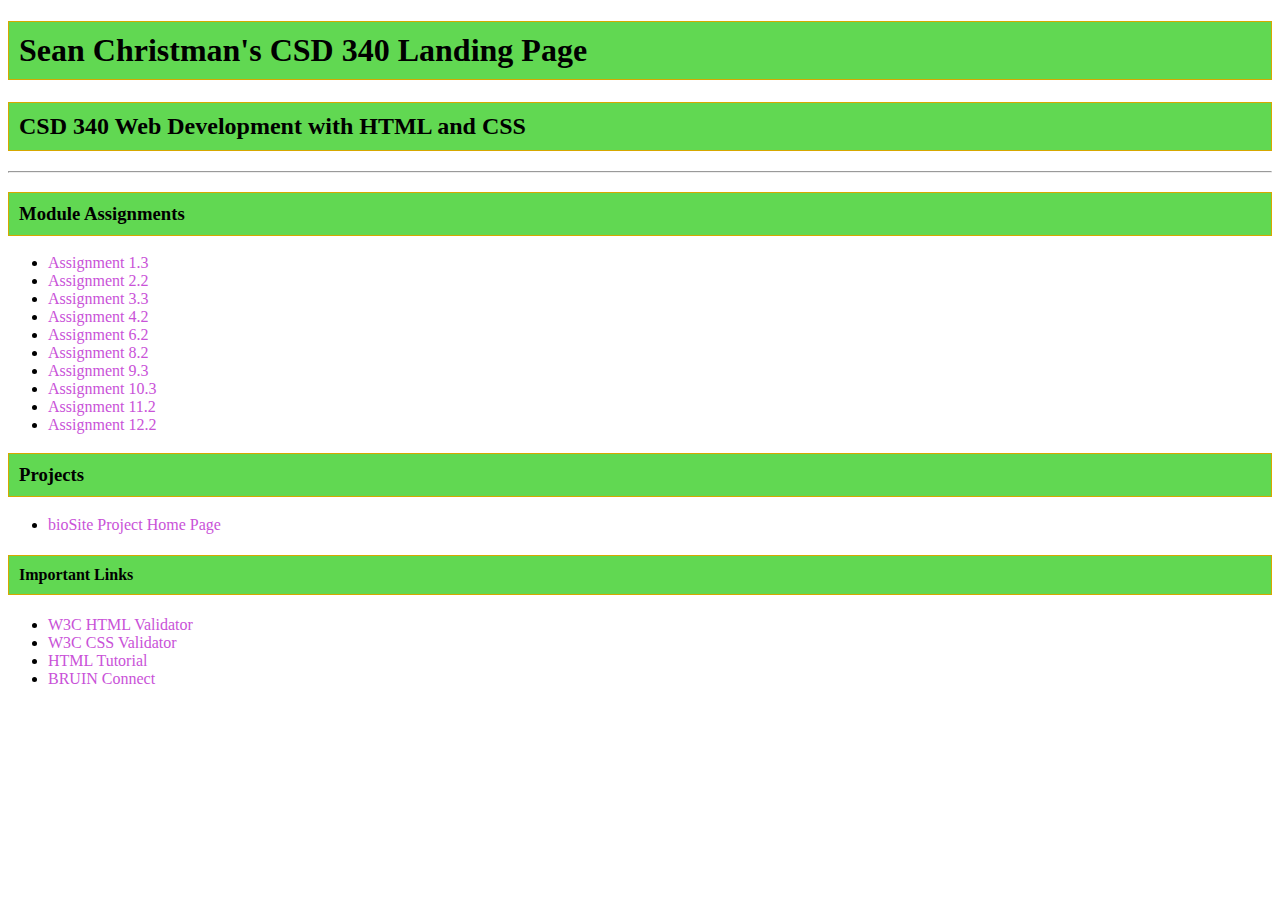
<file: index.html>
<!-- Sean Christman : Assignment 3.2 -->
<!DOCTYPE html>
<html lang="en">
<head>
    <title>Sean Christman's CSD 340 Landing Page</title>
    <meta charset="utf-8">
    <meta name="description" content="GitHub Landing Page">
    <meta name="keywords" content="GitHub, Landing, Page">
    <meta name="author" content="Sean Christman">
    <meta name="viewport" content="width=device-width, initial-scale=1.0">
    <link rel="stylesheet" href="site.css">
</head>

<body>
    <div id=”container”>
        <h1>Sean Christman's CSD 340 Landing Page</h1>
        <h2>CSD 340 Web Development with HTML and CSS</h2>
        <hr>
        <h3>Module Assignments</h3>
        <ul>
          <li><a href="module-1/Christman_Mod1_3.html">Assignment 1.3</a></li>
          <li><a href="module-2/Christman_Mod2_2.html">Assignment 2.2</a></li>
          <li><a href="module-3/Christman_Mod3_3.html">Assignment 3.3</a></li>
          <li><a href="module-4/Christman_Mod4_2.html">Assignment 4.2</a></li>
          <li><a href="module-6/Christman_Mod6_2.html">Assignment 6.2</a></li>
          <li><a href="module-8/Christman_Mod8_2.html">Assignment 8.2</a></li>
          <li><a href="module-9/Christman_Mod9_3.html">Assignment 9.3</a></li>
          <li><a href="module-10/Christman_Mod10_3.html">Assignment 10.3</a></li>
          <li><a href="module-11/Christman_Mod11_2.html">Assignment 11.2</a></li>
          <li><a href="module-12/Christman_Mod12_2.html">Assignment 12.2</a></li>
        </ul>
        <h3>Projects</h3>
        <ul>
            <li><a href="https://seanerobs4.github.io/bioSite/">bioSite Project Home Page</a></li>
        </ul>
        <h4>Important Links</h4>
        <ul>
          <li><a href="https://validator.w3.org/">W3C HTML Validator</a></li>
          <li><a href="http://jigsaw.w3.org/css-validator/">W3C CSS Validator</a></li>
          <li><a href="https://www.w3schools.com/html/">HTML Tutorial</a></li>
          <li><a href="https://bruinconnect.bellevue.edu/">BRUIN Connect</a></li>
        </ul>
    </div>
</file>
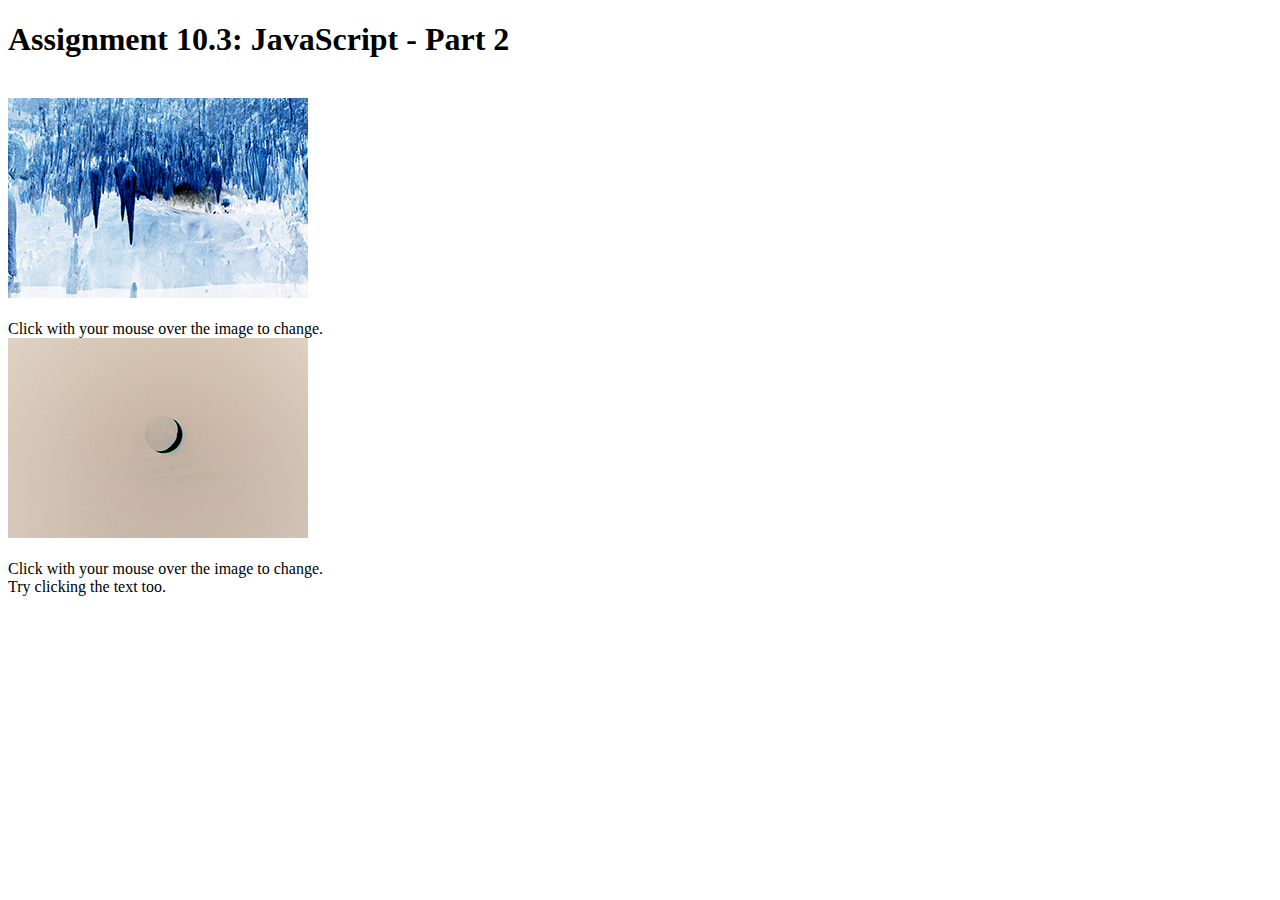
<file: Christman_Mod10_3.html>
<!-- Sean Christman : Assignment 10.3 -->
<!DOCTYPE html>
<html lang="en">
<head>
    <title>CSD 340 Web Development with HTML and CSS</title>
    <script>
      function displayImage(imageFile){
        var largerImage = document.getElementById("mainImage");
        var newNode = document.createElement("img");
        newNode.id = "mainImage";
        newNode.src = imageFile;
        newNode.alt = "Large Image";
        newNode.className = "mainImage";
        newNode.style.width = "300px";
        newNode.style.height = "200px";
        largerImage.parentNode.replaceChild(newNode, largerImage);
      }
    </script>
</head>

<body>
    <div id=”container”>
        <h1>Assignment 10.3: JavaScript - Part 2</h1>
    <br />
    <div>
      <a href=#
         onclick="cave.src='cave_01.jpg';"
         "cave.src='cave_02.jpg';"
      >
        <img border = 0 name = "cave" src = "cave_02.jpg">
      </a>
    </div>
    <br />
    <div
         onclick="this.style.color='red';"
         "this.style.color='black';">
      Click with your mouse over the image to change.
      <br />
    </div>
    <div>
      <a href=#
         onclick="moon.src='moon_01.jpg';"
         "moon.src='moon_02.jpg';"
      >
        <img border = 0 name = "moon" src = "moon_02.jpg">
      </a>
    </div>
    <br />
    <div
         onclick="this.style.color='red';"
         "this.style.color='black';">
      Click with your mouse over the image to change.
      <br />
      Try clicking the text too.
    </div>
    </div>
</body>

</html>
</file>
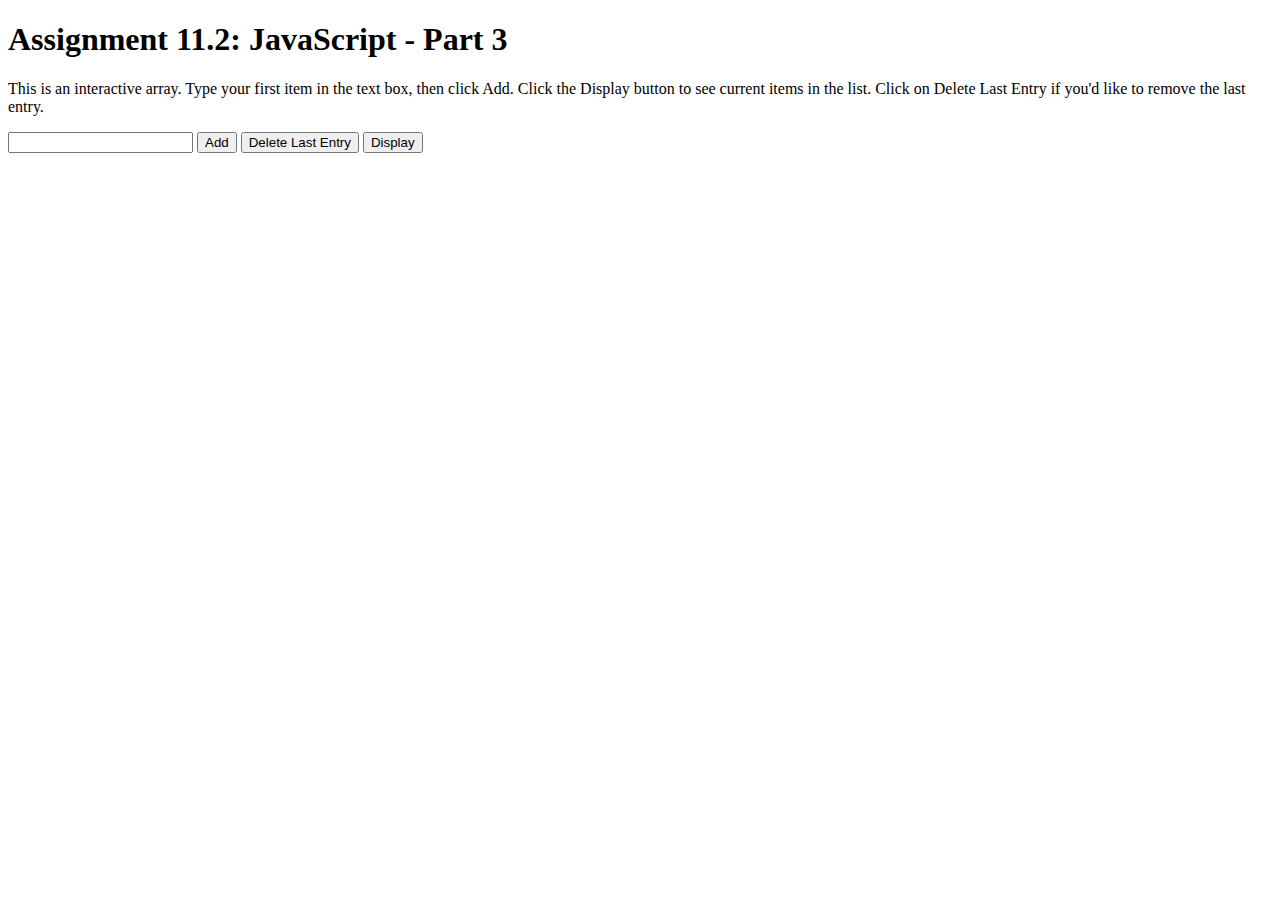
<file: Christman_Mod11_2.html>
<!-- Sean Christman : Assignment 11.2 -->
<!DOCTYPE html>
<html lang="en">
<head>
    <title>CSD 340 Web Development with HTML and CSS</title>
    <script>
        var x = 1;
        var array = Array();
        
    function add_item_to_array() {
     array[x] = document.getElementById("entry").value;
     alert("Item: " + array[x] + " added at index " + x + ".");
     x++;
     document.getElementById("entry").value = "";
    }

    function delete_item_from_array() {
        if (array.length > 1) {
            array.length -= 1;
            alert("Last item deleted from array.");
            x--;
        } else {
            alert("No more items to delete.");
        }
    }

    function display_array() {
       var e = "<hr/>";   

       for (var y = 1; y < array.length; y++) {
          e += "Item " + y + " = " + array[y] + "<br/>";
       }
       document.getElementById("Result").innerHTML = e;
    }
    </script>
</head>

<body>
    <div id=”container”>
        <h1>Assignment 11.2: JavaScript - Part 3</h1>
        <p>This is an interactive array. Type your first item in the text box, then click Add. Click the Display button to see current items in the list. Click on Delete Last Entry if you'd like to remove the last entry.</p>
        <input type="text" id="entry"></input>
        <input type="button" id="button1" value="Add" onclick="add_item_to_array();"></input>
        <input type="button" id="button2" value="Delete Last Entry" onclick="delete_item_from_array();"></input>
        <input type="button" id="button3" value="Display" onclick="display_array();"></input>
        <div id="Result"></div>
    </div>
</body>

</html>
</file>
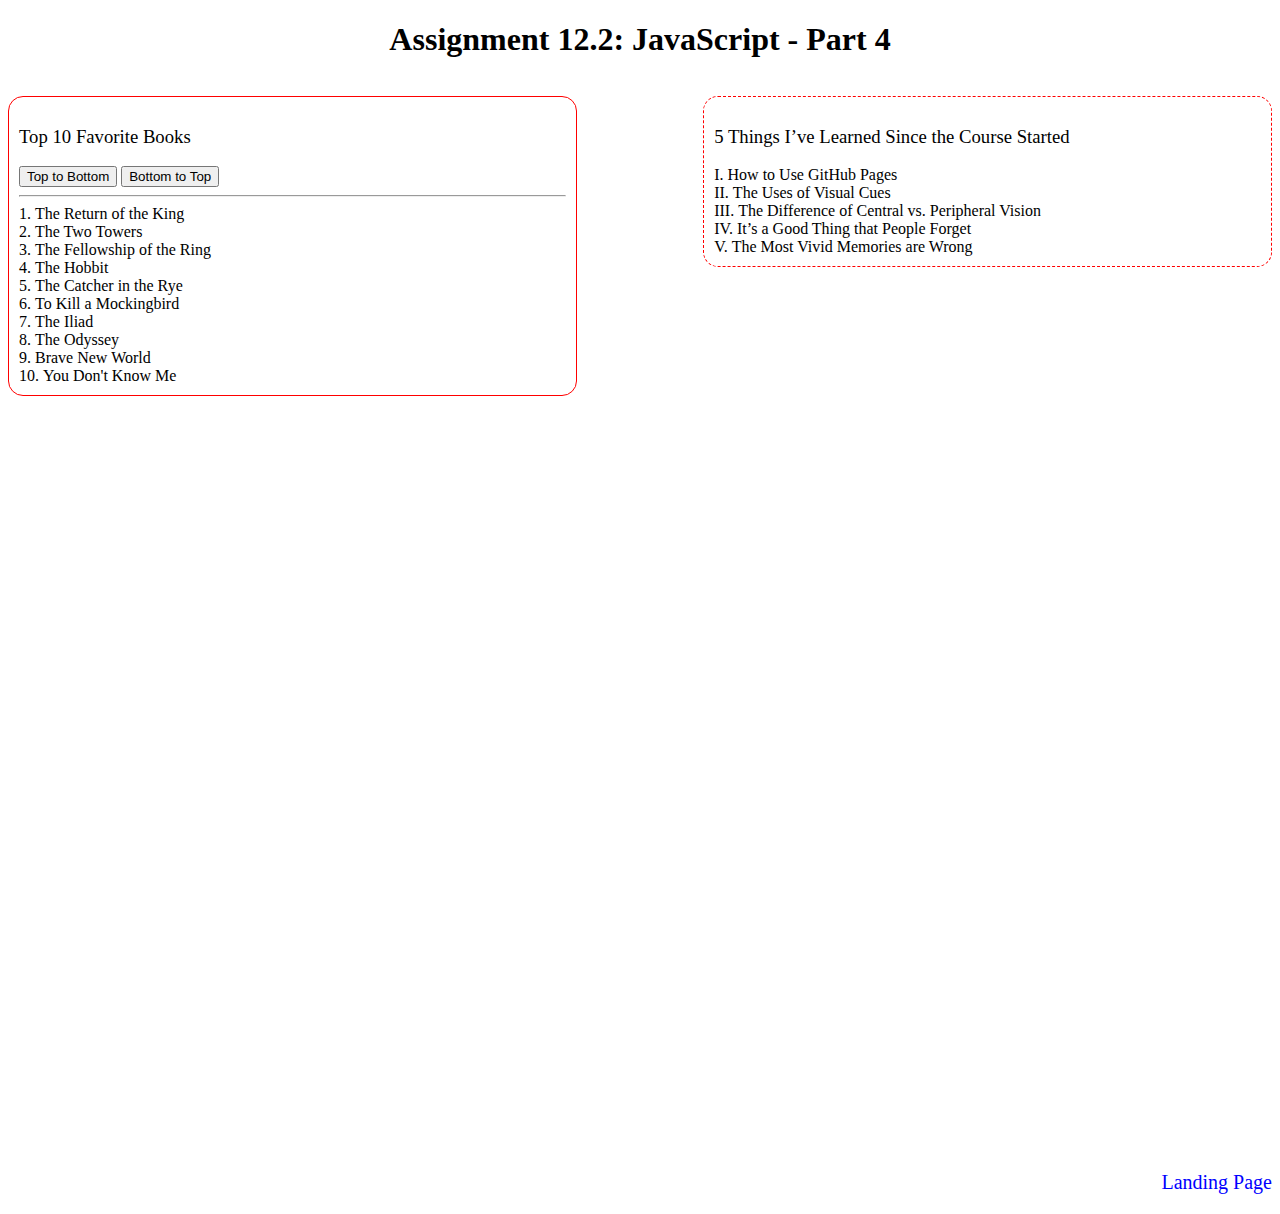
<file: Christman_Mod12_2.html>
<!-- Sean Christman : Assignment 12.2 -->
<!DOCTYPE html>
<html lang="en">
<head>
    <title>CSD 340 Web Development with HTML and CSS</title>
    <meta name="description" content="Assignment 12.2">
    <meta name="keywords" content="Assignment, 12.2, Sean, Christman">
    <meta name="author" content="Sean Christman">
    <meta name="viewport" content="width=device-width, initial-scale=1.0">
    <link rel="stylesheet" href="Christman_Mod12_2.css">
</head>

<body>
    <div id="container">
        <h1>Assignment 12.2: JavaScript - Part 4</h1>
        <div id="left-div">
            <ol id="books">
            <h3>Top 10 Favorite Books</h3>
            <input type="button" id="button1" value="Top to Bottom" onclick="top_to_bottom();"></input>
            <input type="button" id="button2" value="Bottom to Top" onclick="bottom_to_top();"></input>
            <hr/>
              <li>The Return of the King</li>
              <li>The Two Towers</li>
              <li>The Fellowship of the Ring</li>
              <li>The Hobbit</li>
              <li>The Catcher in the Rye</li>
              <li>To Kill a Mockingbird</li>
              <li>The Iliad</li>
              <li>The Odyssey</li>
              <li>Brave New World</li>
              <li>You Don't Know Me</li>
             </ol>
<script>
function top_to_bottom() {
    const bookListContainer = document.getElementById("books");
    const bookListItems = bookListContainer.getElementsByTagName("li");
    let orderedList = document.querySelector("#books");
    const topToBottom = ["The Return of the King", "The Two Towers", "The Fellowship of the Ring", "The Hobbit", "The Catcher in the Rye", "To Kill a Mockingbird", "The Iliad", "The Odyssey", "Brave New World", "You Don't Know Me"];

    topToBottom.forEach(bookTitle => {
        for (let i = 0; i < bookListItems.length; i++) {
            if (bookListItems[i].textContent === bookTitle) {
                bookListContainer.appendChild(bookListItems[i]);
                orderedList.reversed = !orderedList.reversed;
            }
        }
    });
}

function bottom_to_top() {
    const bookListContainer = document.getElementById("books");
    const bookListItems = bookListContainer.getElementsByTagName("li");
    let orderedList = document.querySelector("#books");
    const bottomToTop = ["You Don't Know Me", "Brave New World", "The Odyssey", "The Iliad", "To Kill a Mockingbird", "The Catcher in the Rye", "The Hobbit", "The Fellowship of the Ring", "The Two Towers", "The Return of the King"];
    bottomToTop.forEach(bookTitle => {
        for (let i = 0; i < bookListItems.length; i++) {
            if (bookListItems[i].textContent === bookTitle) {
                bookListContainer.appendChild(bookListItems[i]);
                orderedList.reversed = !orderedList.reversed;
            }
        }
    });
}
</script>
        </div>
        <div id="right-div">
            <ul>
            <h3>5 Things I’ve Learned Since the Course Started</h3>
              <li>How to Use GitHub Pages</li>
              <li>The Uses of Visual Cues</li>
              <li>The Difference of Central vs. Peripheral Vision</li>
              <li>It’s a Good Thing that People Forget</li>
              <li>The Most Vivid Memories are Wrong</li>
            </ul>
        </div>
        <div id="last-div">
            <a href="../index.html">Landing Page</a>
        </div>
    </div>
</body>
</file>
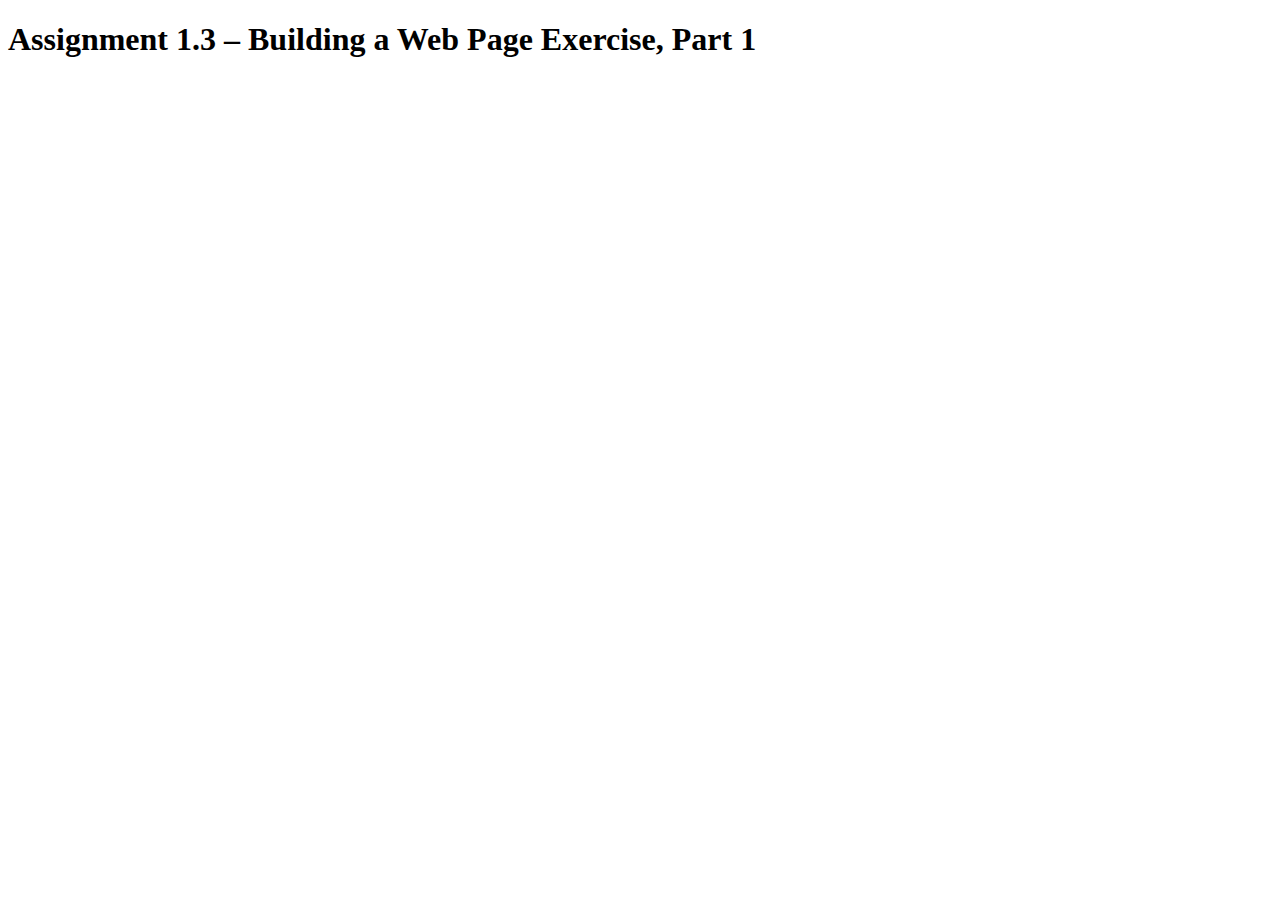
<file: Christman_Mod1_3.html>
<!-- Sean Christman : Assignment 1.3 -->
<!DOCTYPE html>
<html lang="en">
<head>
    <title>CSD 340 Web Development with HTML and CSS</title>
</head>

<body>
    <h1>Assignment 1.3 – Building a Web Page Exercise, Part 1</h1>
</body>

</html>
</file>
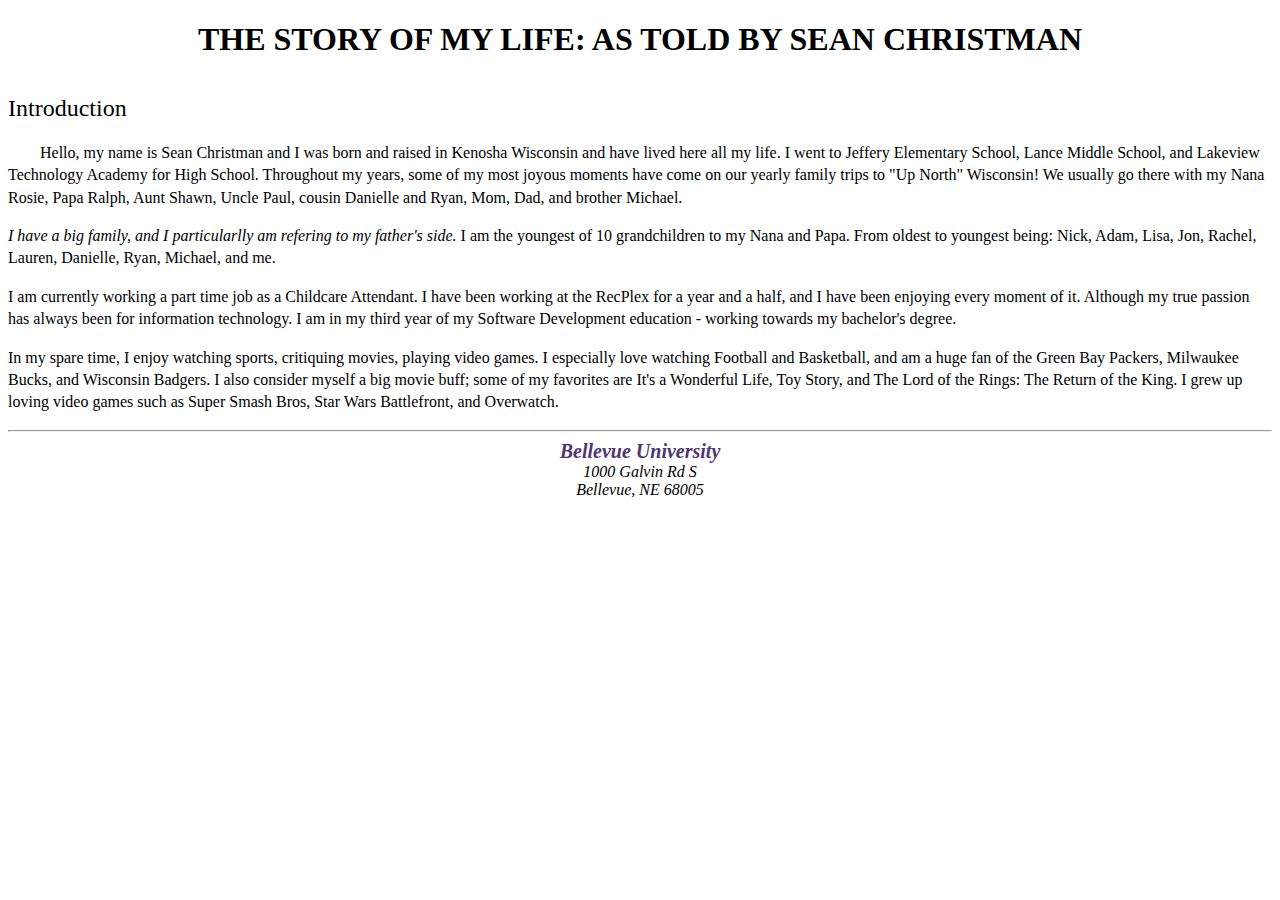
<file: Christman_Mod2_2.html>
<!-- Sean Christman : Assignment 2.2 -->
<!DOCTYPE html>
<html lang="en">
<head>
    <title>CSD 340 Web Development with HTML and CSS</title>
    <meta name="description" content="The Story of my Life: As Told by Sean Christman">
    <meta name="keywords" content="Story, Introduction, Sean, Christman">
    <meta name="author" content="Sean Christman">
    <meta name="viewport" content="width=device-width, initial-scale=1.0">
    <link rel="stylesheet" href="Christman_Mod2_2.css">
</head>

<body>
    <div id=”container”>
        <h1>The Story of my Life: As Told by Sean Christman</h1>
        <h2>Introduction</h2>
        <p class="intro">Hello, my name is Sean Christman and I was born and raised in Kenosha Wisconsin and have lived here all my life. I went to Jeffery Elementary School, Lance Middle School, and Lakeview Technology Academy for High School. Throughout my years, some of my most joyous moments have come on our yearly family trips to "Up North" Wisconsin! We usually go there with my Nana Rosie, Papa Ralph, Aunt Shawn, Uncle Paul, cousin Danielle and Ryan, Mom, Dad, and brother Michael.</p>
        <p><span class="sentence">I have a big family, and I particularlly am refering to my father's side.</span> I am the youngest of 10 grandchildren to my Nana and Papa. From oldest to youngest being: Nick, Adam, Lisa, Jon, Rachel, Lauren, Danielle, Ryan, Michael, and me.</p>
        <p>I am currently working a part time job as a Childcare Attendant. I have been working at the RecPlex for a year and a half, and I have been enjoying every moment of it. Although my true passion has always been for information technology. I am in my third year of my Software Development education - working towards my bachelor's degree.</p>
        <p>In my spare time, I enjoy watching sports, critiquing movies, playing video games. I especially love watching Football and Basketball, and am a huge fan of the Green Bay Packers, Milwaukee Bucks, and Wisconsin Badgers. I also consider myself a big movie buff; some of my favorites are It's a Wonderful Life, Toy Story, and The Lord of the Rings: The Return of the King. I grew up loving video games such as Super Smash Bros, Star Wars Battlefront, and Overwatch.</p>
        <hr />
        <address><a href="https://www.bellevue.edu/">Bellevue University</a><br>
            1000 Galvin Rd S<br>
            Bellevue, NE 68005</address>
    </div>

</body>

</html>
</file>
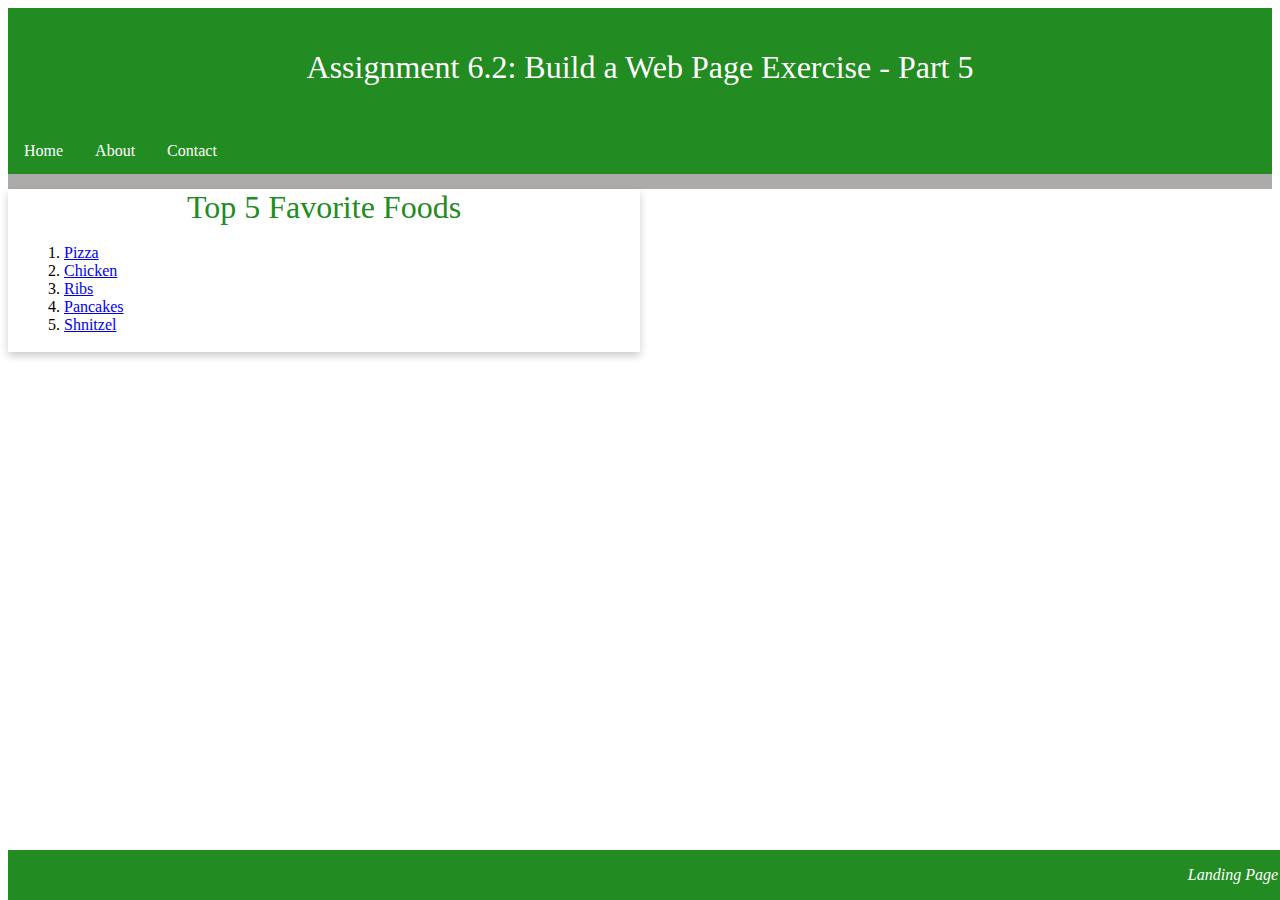
<file: Christman_Mod6_2.html>
<!-- Sean Christman : Assignment 6.2 -->
<!DOCTYPE html>
<html lang="en">
<head>
    <title>CSD 340 Web Development with HTML and CSS</title>
    <meta name="description" content="Assignment 6.2">
    <meta name="keywords" content="Assignment, 6.2, Sean, Christman">
    <meta name="author" content="Sean Christman">
    <meta name="viewport" content="width=device-width, initial-scale=1.0">
    <link rel="stylesheet" href="Christman_Mod6_2.css">
</head>

<body>
    <header><h1>Assignment 6.2: Build a Web Page Exercise - Part 5</h1></header>
    <div id="navbar">
        <a href="default.html">Home</a>
        <a href="about.html">About</a>
        <a href="contact.html">Contact</a>
    </div>
    <div id="container">
        <div class="card">
            <div class="card-title">Top 5 Favorite Foods</div>
            <div class="card-content">
            <ol>
              <li><a href="https://www.kingarthurbaking.com/recipes/super-fast-thin-crust-pizza-recipe/">Pizza</a></li>
              <li><a href="https://lemonsandzest.com/grilled-chicken-drumsticks/">Chicken</a></li>
              <li><a href="https://cafedelites.com/oven-barbecue-ribs/">Ribs</a></li>
              <li><a href="https://aljohnsons.com/buttermilk-pancakes/">Pancakes</a></li>
              <li><a href="https://www.daringgourmet.com/authentic-german-jagerschnitzel-hunter-schnitzel-with-mushroom-gravy/">Shnitzel</a></li>
            </ol>
            </div>
        </div>   
    </div>
    <footer><p><a href="../index.html">Landing Page</a></p></footer>
</body>
    
</html>
</file>
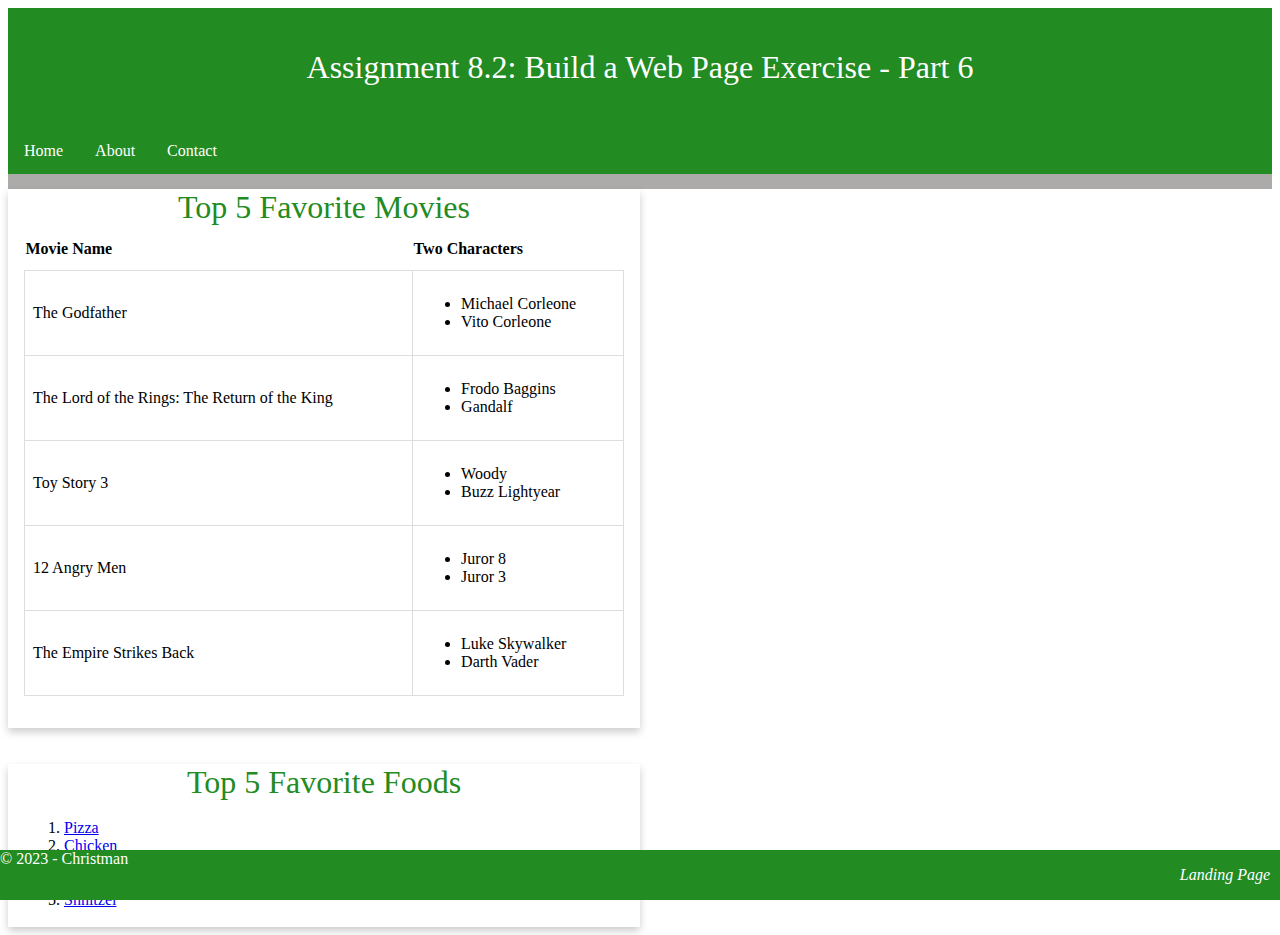
<file: Christman_Mod8_2.html>
<!-- Sean Christman : Assignment 8.2 -->
<!DOCTYPE html>
<html lang="en">
<head>
    <title>CSD 340 Web Development with HTML and CSS</title>
    <meta name="description" content="Assignment 8.2">
    <meta name="keywords" content="Assignment, 8.2, Sean, Christman">
    <meta name="author" content="Sean Christman">
    <meta name="viewport" content="width=device-width, initial-scale=1.0">
    <link rel="stylesheet" href="Christman_Mod8_2.css">
</head>

<body>
    <header><h1>Assignment 8.2: Build a Web Page Exercise - Part 6</h1></header>
    <div id="navbar">
        <a href="default.html">Home</a>
        <a href="about.html">About</a>
        <a href="contact.html">Contact</a>
    </div>
    <div id="container">
        <div class="card">
            <div class="card-title">Top 5 Favorite Movies</div>
            <div class="card-content">
            <table>
              <tr>
                <th>Movie Name</th>
                <th>Two Characters</th>
              </tr>
              <tr>
                <td>The Godfather</td>
                <td><ul><li>Michael Corleone</li><li>Vito Corleone</li></ul></td>
              </tr>
              <tr>
                <td>The Lord of the Rings: The Return of the King</td>
                <td><ul><li>Frodo Baggins</li><li>Gandalf</li></ul></td>
              </tr>
              <tr>
                <td>Toy Story 3</td>
                <td><ul><li>Woody</li><li>Buzz Lightyear</li></ul></td>
              </tr>
              <tr>
                <td>12 Angry Men</td>
                <td><ul><li>Juror 8</li><li>Juror 3</li></ul></td>
              </tr>
              <tr>
                <td>The Empire Strikes Back</td>
                <td><ul><li>Luke Skywalker</li><li>Darth Vader</li></ul></td>
              </tr>            
            </table>
            </div>
        </div>
        <br><br>
        <div class="card">
            <div class="card-title">Top 5 Favorite Foods</div>
            <div class="card-content">
            <ol>
              <li><a href="https://www.kingarthurbaking.com/recipes/super-fast-thin-crust-pizza-recipe/">Pizza</a></li>
              <li><a href="https://lemonsandzest.com/grilled-chicken-drumsticks/">Chicken</a></li>
              <li><a href="https://cafedelites.com/oven-barbecue-ribs/">Ribs</a></li>
              <li><a href="https://aljohnsons.com/buttermilk-pancakes/">Pancakes</a></li>
              <li><a href="https://www.daringgourmet.com/authentic-german-jagerschnitzel-hunter-schnitzel-with-mushroom-gravy/">Shnitzel</a></li>
            </ol>
            </div>
        </div>   
    </div>
    <footer>&copy; 2023 - Christman<p><a href="../index.html">Landing Page</a></p></footer>
</body>
    
</html>
</file>
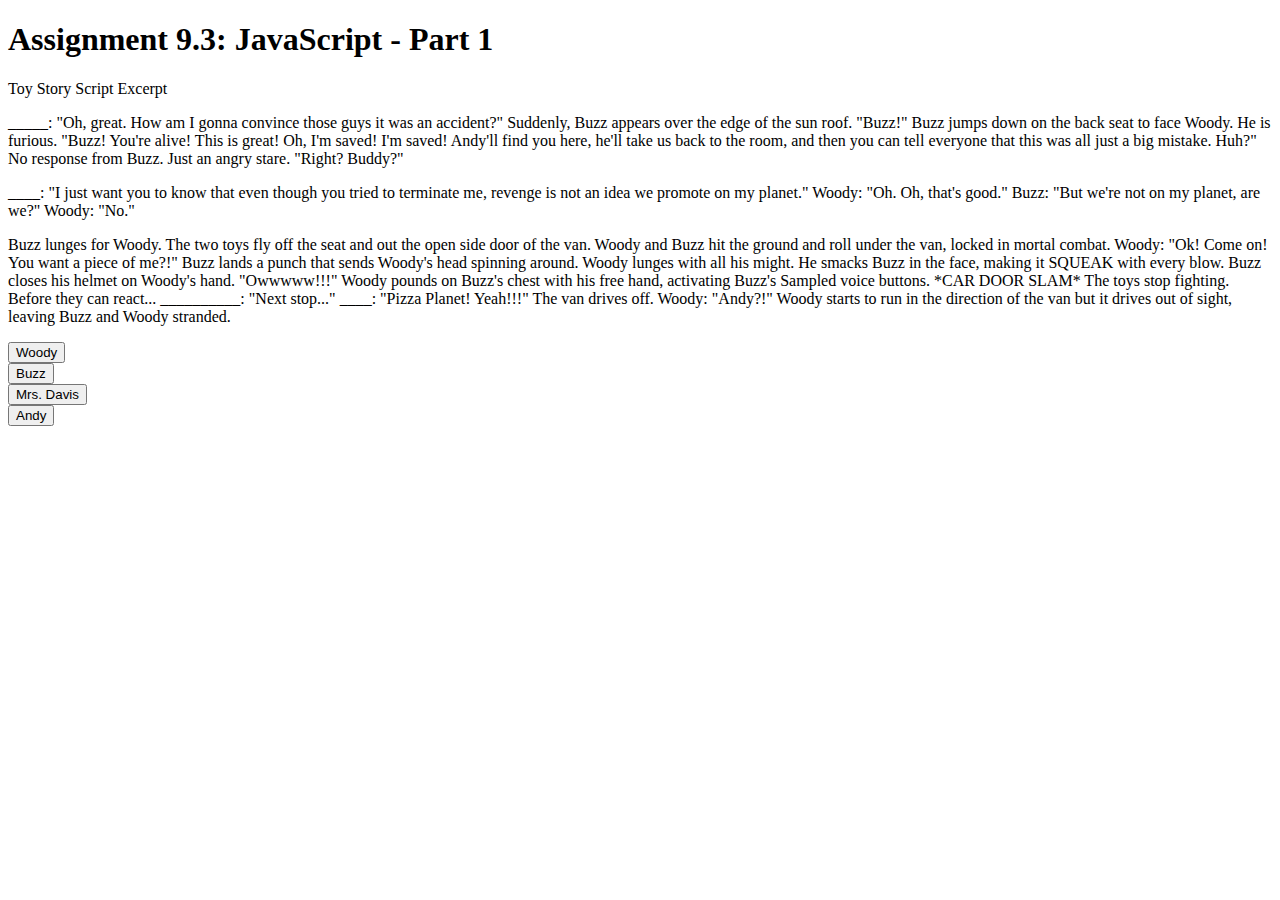
<file: Christman_Mod9_3.html>
<!-- Sean Christman : Assignment 9.3 -->
<!DOCTYPE html>
<html lang="en">
<head>
    <title>CSD 340 Web Development with HTML and CSS</title>
    <script>
           var firstVariableValue = "Woody";
           var secondVariableValue = "Buzz";
           var thirdVariableValue = "Mrs. Davis";
           var fourthVariableValue = "Andy";
    </script>
</head>

<body>
    <div id=”container”>
        <h1>Assignment 9.3: JavaScript - Part 1</h1>
        <p>Toy Story Script Excerpt</p>
        <p><span id = "Woody">_____</span>: "Oh, great.  How am I gonna convince those guys it was an accident?" Suddenly, Buzz appears over the edge of the sun roof. "Buzz!" Buzz jumps down on the back seat to face Woody.  He is furious. "Buzz! You're alive! This is great! Oh, I'm saved! I'm saved! Andy'll find you here, he'll take us back to the room, and then you can tell everyone that this was all just a big mistake.  Huh?" No response from Buzz.  Just an angry stare. "Right? Buddy?"</p>
        <p><span id = "Buzz">____</span>: "I just want you to know that even though you tried to terminate me, revenge is not an idea we promote on my planet." Woody: "Oh.  Oh, that's good." Buzz: "But we're not on my planet, are we?" Woody: "No."</p>
        <p>Buzz lunges for Woody. The two toys fly off the seat and out the open side door of the van. Woody and Buzz hit the ground and roll under the van, locked in mortal combat. Woody: "Ok!  Come on!  You want a piece of me?!" Buzz lands a punch that sends Woody's head spinning around. Woody lunges with all his might. He smacks Buzz in the face, making it SQUEAK with every blow. Buzz closes his helmet on Woody's hand. "Owwwww!!!" Woody pounds on Buzz's chest with his free hand, activating Buzz's Sampled voice buttons. *CAR DOOR SLAM* The toys stop fighting. Before they can react... <span id = "Mrs. Davis">__________</span>: "Next stop..." <span id = "Andy">____</span>: "Pizza Planet!  Yeah!!!" The van drives off. Woody: "Andy?!" Woody starts to run in the direction of the van but it drives out of sight, leaving Buzz and Woody stranded.</p>
        <p>
           <button type="button" onclick="document.getElementById('Woody').innerHTML = firstVariableValue">Woody</button> <br />
           <button type="button" onclick="document.getElementById('Buzz').innerHTML = secondVariableValue">Buzz</button> <br />
           <button type="button" onclick="document.getElementById('Mrs. Davis').innerHTML = thirdVariableValue">Mrs. Davis</button> <br />
           <button type="button" onclick="document.getElementById('Andy').innerHTML = fourthVariableValue">Andy</button> <br />
       </p> 
    </div>

</body>

</html>
</file>
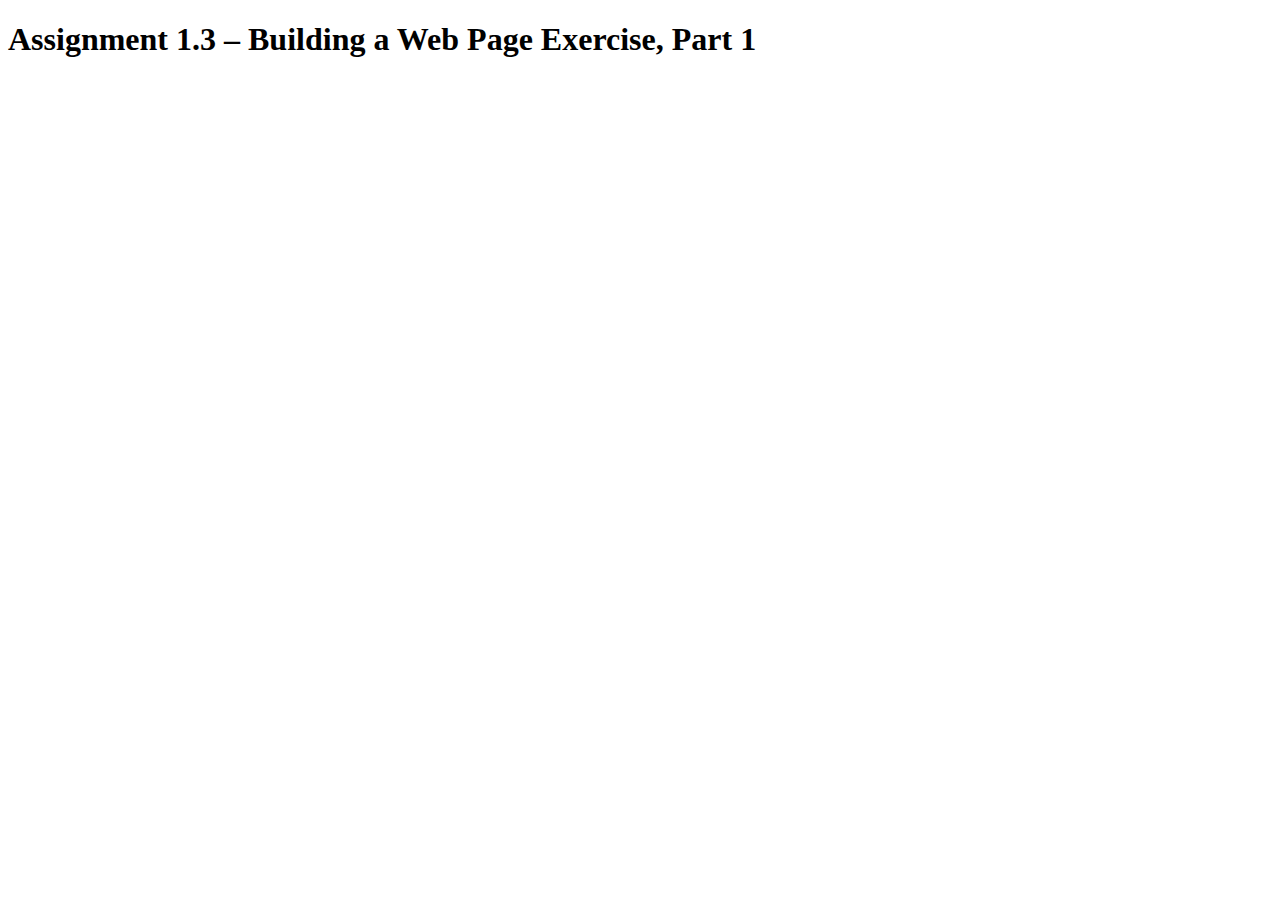
<file: module-1/Christman_Mod1_3.html>
<!-- Sean Christman : Assignment 1.3 -->
<!DOCTYPE html>
<html lang="en">
<head>
    <title>CSD 340 Web Development with HTML and CSS</title>
</head>

<body>
    <h1>Assignment 1.3 – Building a Web Page Exercise, Part 1</h1>
</body>

</html>
</file>
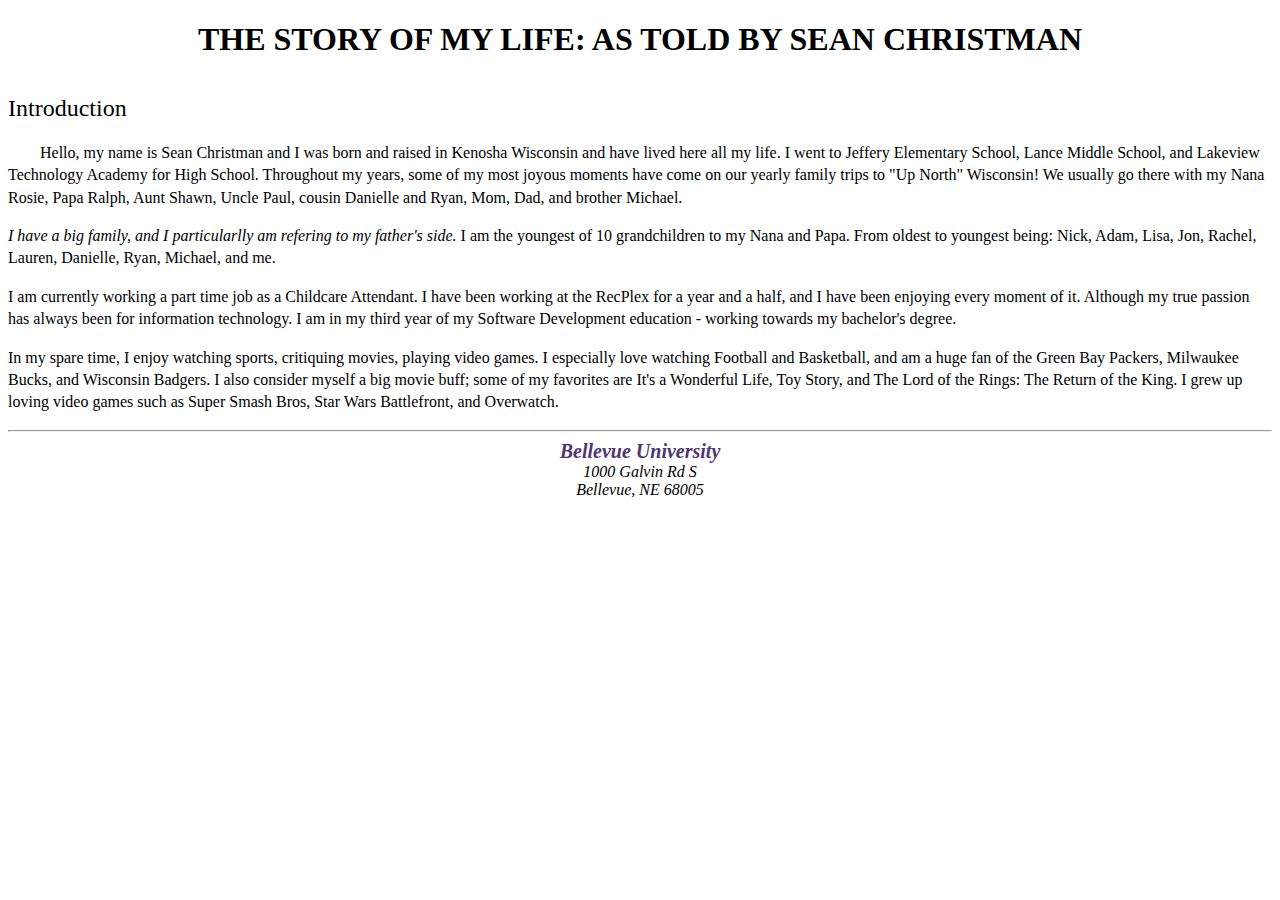
<file: module-2/Christman_Mod2_2.html>
<!-- Sean Christman : Assignment 2.2 -->
<!DOCTYPE html>
<html lang="en">
<head>
    <title>CSD 340 Web Development with HTML and CSS</title>
    <meta name="description" content="The Story of my Life: As Told by Sean Christman">
    <meta name="keywords" content="Story, Introduction, Sean, Christman">
    <meta name="author" content="Sean Christman">
    <meta name="viewport" content="width=device-width, initial-scale=1.0">
    <link rel="stylesheet" href="Christman_Mod2_2.css">
</head>

<body>
    <div id=”container”>
        <h1>The Story of my Life: As Told by Sean Christman</h1>
        <h2>Introduction</h2>
        <p class="intro">Hello, my name is Sean Christman and I was born and raised in Kenosha Wisconsin and have lived here all my life. I went to Jeffery Elementary School, Lance Middle School, and Lakeview Technology Academy for High School. Throughout my years, some of my most joyous moments have come on our yearly family trips to "Up North" Wisconsin! We usually go there with my Nana Rosie, Papa Ralph, Aunt Shawn, Uncle Paul, cousin Danielle and Ryan, Mom, Dad, and brother Michael.</p>
        <p><span class="sentence">I have a big family, and I particularlly am refering to my father's side.</span> I am the youngest of 10 grandchildren to my Nana and Papa. From oldest to youngest being: Nick, Adam, Lisa, Jon, Rachel, Lauren, Danielle, Ryan, Michael, and me.</p>
        <p>I am currently working a part time job as a Childcare Attendant. I have been working at the RecPlex for a year and a half, and I have been enjoying every moment of it. Although my true passion has always been for information technology. I am in my third year of my Software Development education - working towards my bachelor's degree.</p>
        <p>In my spare time, I enjoy watching sports, critiquing movies, playing video games. I especially love watching Football and Basketball, and am a huge fan of the Green Bay Packers, Milwaukee Bucks, and Wisconsin Badgers. I also consider myself a big movie buff; some of my favorites are It's a Wonderful Life, Toy Story, and The Lord of the Rings: The Return of the King. I grew up loving video games such as Super Smash Bros, Star Wars Battlefront, and Overwatch.</p>
        <hr />
        <address><a href="https://www.bellevue.edu/">Bellevue University</a><br>
            1000 Galvin Rd S<br>
            Bellevue, NE 68005</address>
    </div>

</body>

</html>
</file>
<file: site.css>
body {
    font-family: "Montserrat";
}

.container {
  margin-top: 50px;
  margin-right: 100px;
  margin-left: 100px;
}

h1, h2, h3, h4 {
    background-color: #61D852;
    border: 1px solid #D6A800;
    padding: 10px;
}

a:link {
    color: #C952D8;
    text-decoration: none;
}
        
a:visited {
  color: purple;
}

a:hover {
  color: #87FF65;
}
</file>
<file: Christman_Mod12_2.css>
body {
    font-family: "Montserrat";
}

#container {
    width: 100%;
}

#left-div {
    width: 45%;
    float: left;
}

#right-div {
    width: 45%;
    float: right;
}

#last-div {
    margin-top: 60%;
    width: 100%;
    margin-bottom: 20px;
    float: right; 
}

h1 {
    text-align: center;
}

h3{
    font-weight: 500;
}

li {
    font-weight: 300;
}

ol {
    list-style-position: inside;
    border: 1px solid red;
    border-radius: 15px;
    padding: 10px;
}



ul {
    list-style-position: inside;
    list-style-type: upper-roman;
    border: 1px dashed red;
    border-radius: 15px;
    padding: 10px;
}

a:link {
    font-size: 1.25em;
    text-decoration: none;
    float: right;
    color: blue;
}
        
a:visited {
  color: purple;
}

a:hover {
  text-decoration: underline;
}
</file>
<file: Christman_Mod2_2.css>
body {
  font-size: 16px;
}

p {
  font-weight: 400;
  line-height: 1.4em;
}

h1 {
  font-weight: 700;
  text-transform: uppercase;
  text-align: center;
}

h2 {
  font-weight: 500;
  text-align: left;
  padding-top: 15px;
}

address {
    text-align: center;
}

a:link {
    font-weight: bold;
    font-size: 1.25em;
    color: #4F3674;
    text-decoration: none;
}
        
a:visited {
  color: purple;
}

a:hover {
  color: #D6A800;
  text-decoration: underline;
}

.sentence {
    font-style: italic;
}

.intro {
    text-indent: 2em;
}
</file>
<file: Christman_Mod6_2.css>
header {
    background-color: #228B22;
    color: white;
    padding: 20px; 
    text-align: center;
}

h1 {
    font-weight: 400;
}

#navbar {
    overflow: hidden;
    background-color: #228B22;
    border-bottom: solid 15px #adaaaa;
}

#navbar a:link {
    float: left;
    display: block; 
    color: white;
    text-align: center;
    padding: 14px 16px;
    text-decoration: none;
}

#navbar a:hover {
    background-color: #228B22;
    color: white;
}

.container {
    margin-top: 2%;
    margin-left: 5%;
    margin-right: 5%;
    padding: 10px; 
}

.card {
    box-shadow: 0 4px 8px 0 rgba(0, 0, 0, 0.2);
    transition: 0.3s;
    width: 50%;
}

.card:hover {
    box-shadow: 0 8px 16px 0 rgba(0, 0, 0, 0.2);
}

.card-title {
    text-align: center;
    font-size: 2em;
    color: #228B22;
    font-weight: 400;
}

.card-content {
    padding: 2px 16px;
}

footer {
    background-color: #228B22;
    position: absolute; 
    bottom: 0;
    width: 100%;
}

footer p {
    color: white;
    font-weight: 400;
    float: right;
    padding-right: 10px;
    font-style: italic;
}

footer a {
    text-decoration: none;
    color: white;
}

footer a:hover {
    text-decoration: underline;
}
</file>
<file: Christman_Mod8_2.css>
header {
    background-color: #228B22;
    color: white;
    padding: 20px; 
    text-align: center;
}

h1 {
    font-weight: 400;
}

#navbar {
    overflow: hidden;
    background-color: #228B22;
    border-bottom: solid 15px #adaaaa;
}

#navbar a:link {
    float: left;
    display: block; 
    color: white;
    text-align: center;
    padding: 14px 16px;
    text-decoration: none;
}

#navbar a:hover {
    background-color: #228B22;
    color: white;
}

.container {
    margin: 2% 5% 100px 5%;
}

.card {
    box-shadow: 0 4px 8px 0 rgba(0, 0, 0, 0.2);
    transition: 0.3s;
    width: 50%;
}

.card:hover {
    box-shadow: 0 8px 16px 0 rgba(0, 0, 0, 0.2);
}

.card-title {
    text-align: center;
    font-size: 2em;
    color: #228B22;
    font-weight: 400;
}

.card-content {
    padding: 2px 16px;
}

footer {
    color: white;
    background-color: #228B22;
    position: fixed;
    left: 0;
    bottom: 0;
    width: 100%;
}

footer p {
    font-weight: 400;
    float: right;
    padding-right: 10px;
    font-style: italic;
}

footer a {
    text-decoration: none;
    color: white;
}

footer a:hover {
    text-decoration: underline;
}

table {
    border-collapse: collapse;
    width: 100%;
    margin-bottom: 30px;
}


table th {
    padding-top: 12px;
    padding-bottom: 12px;
    text-align: left;
}

table td {
    border: 1px solid #ddd;
    padding: 8px;
}
</file>
<file: module-2/Christman_Mod2_2.css>
body {
  font-size: 16px;
}

p {
  font-weight: 400;
  line-height: 1.4em;
}

h1 {
  font-weight: 700;
  text-transform: uppercase;
  text-align: center;
}

h2 {
  font-weight: 500;
  text-align: left;
  padding-top: 15px;
}

address {
    text-align: center;
}

a:link {
    font-weight: bold;
    font-size: 1.25em;
    color: #4F3674;
    text-decoration: none;
}
        
a:visited {
  color: purple;
}

a:hover {
  color: #D6A800;
  text-decoration: underline;
}

.sentence {
    font-style: italic;
}

.intro {
    text-indent: 2em;
}
</file>
